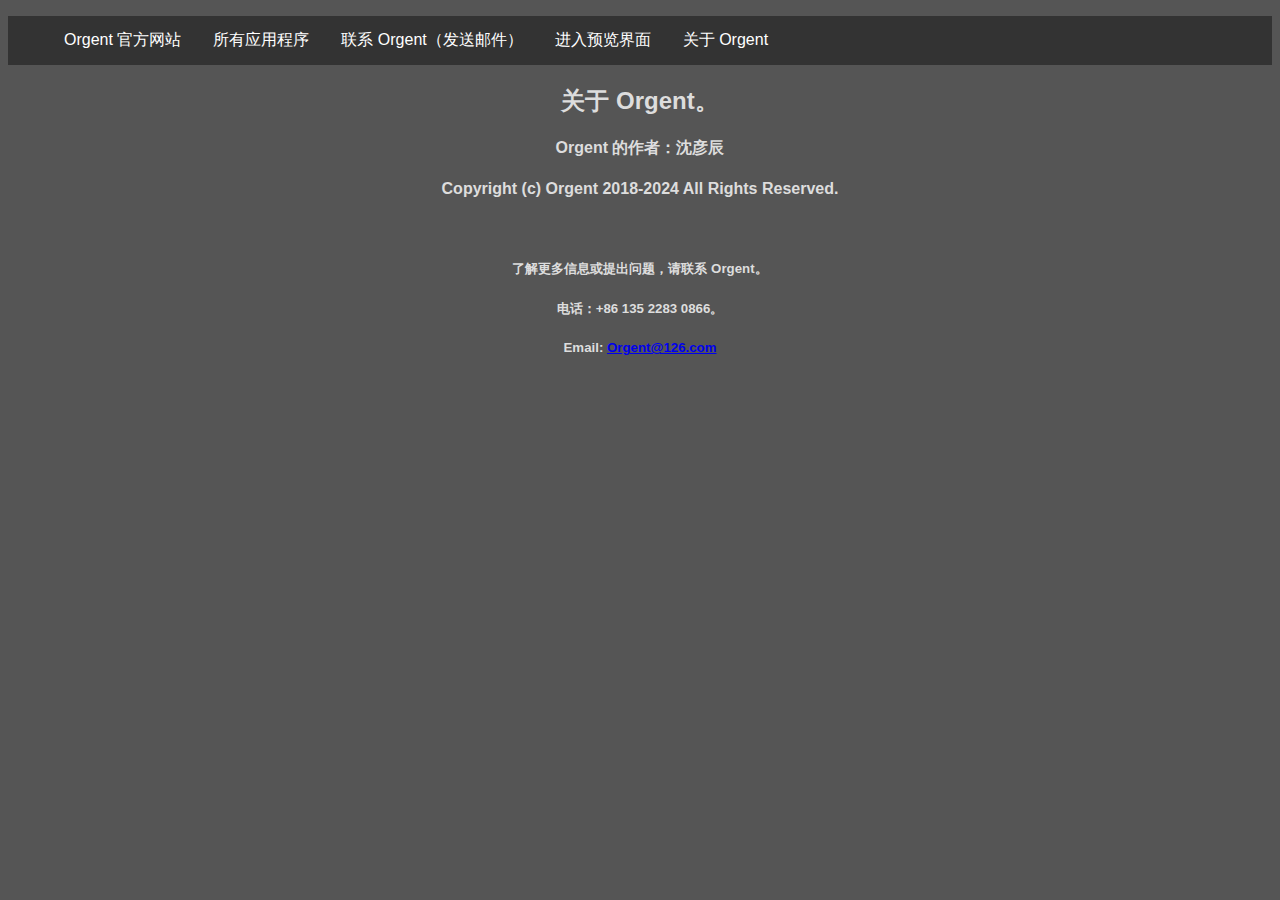
<file: about.html>
<!DOCTYPE html>
<html lang="zh">
	<head>
		<link rel="stylesheet" type="text/css" href="OrgentOfficialWebsite_Style.css">
		<meta name="viewport" content="width=device-width, initial-scale=1.0" />
		<meta http-equiv="X-UA-Compatible" content="IE=edge" />
		<meta charset="utf-8">
		<link rel="icon" href="OrgentIcon.ico" type="image/x-icon" />
		<title>Orgent 官方网站</title>
		<div class="boxs">
			<ul>
				<li><a href="index.html">Orgent 官方网站</a></li>
				<li><a href="downloads.html">所有应用程序</a></li>
				<li><a href="mailto:Orgent@126.com">联系 Orgent（发送邮件）</a></li>
				<li><a href="https://Orgent-Official.github.io/Preview">进入预览界面</a></li>
				<li class="right"><a href="about.html">关于 Orgent</a></li>
			</ul>
		</div>
	</head>
	<body style="background-color: #555555">
		<div class="boxs">
			<h2>关于 Orgent。</h2>
			<h4>Orgent 的作者：沈彦辰
			<h4>Copyright (c) Orgent 2018-2024 All Rights Reserved.</h4>
			<p></p>
			<p></p>
			<p></p>
			<p></p>
			<p></p>
			&nbsp;
			<p></p>
			<p></p>
			<p></p>
			<p></p>
			<p></p>
			<p></p>
			<h5>了解更多信息或提出问题，请联系 Orgent。</h5>
			<h5>电话：+86 135 2283 0866。</h5>
			<h5>Email: <a href="mailto:Orgent@126.com">Orgent@126.com</a></h5>
		</div>
	</body>
</html>
</file>
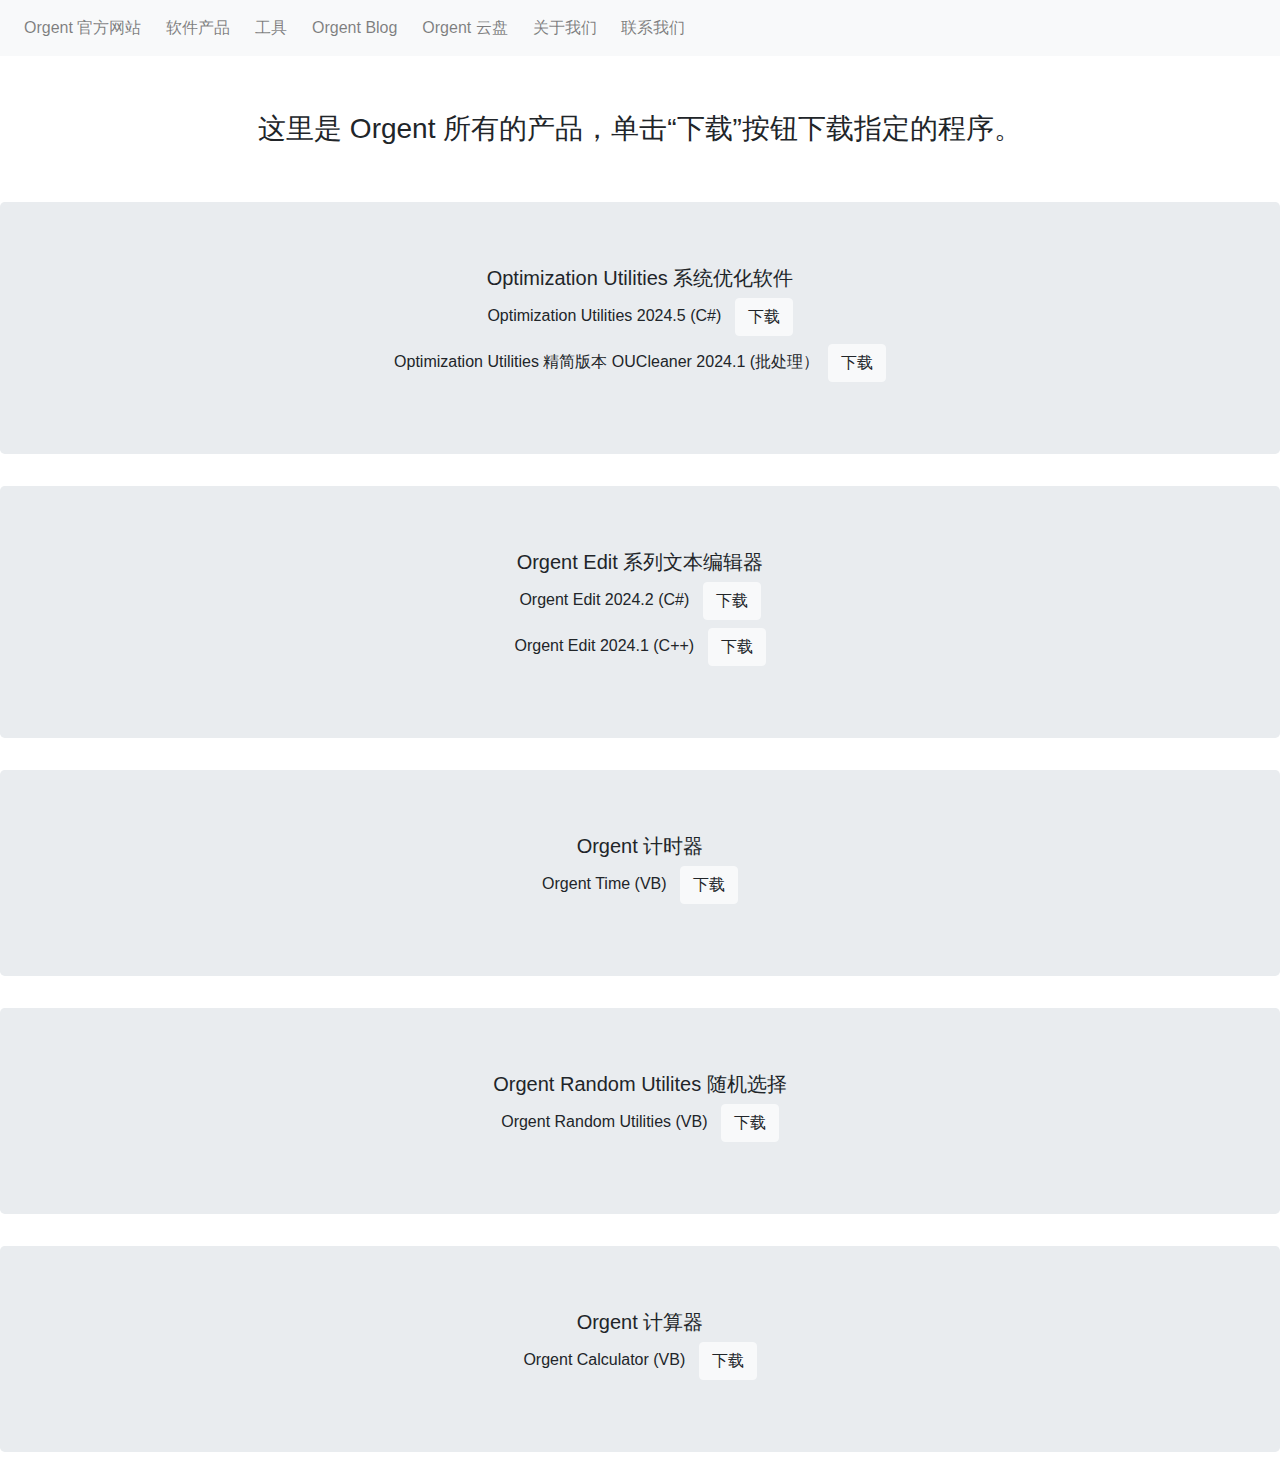
<file: download.html>
<!DOCTYPE html>
<html lang="zh">
<head>
    <meta charset="utf-8">
    <meta name="viewport" content="width=device-width, initial-scale=1">
    <title>Orgent 官方网站</title>
    <script src='js/jquery.min.js' type='text/javascript'></script>
    <script type="text/javascript" src="base.html.js"></script>
    <link rel="icon" href="OrgentIcon.ico" type="image/x-icon" />
</head>
<body>
    <p></p>
    &nbsp;
    <p></p>
    <h3 align="center">这里是 Orgent 所有的产品，单击“下载”按钮下载指定的程序。</h3>
    <p></p>
    &nbsp;
    <p></p>
    <div class="jumbotron">
        <div class="container">
            <h5 align="center">Optimization Utilities 系统优化软件</h5>
            <tr>
                <td><h6 align="center">Optimization Utilities 2024.5 (C#) &nbsp; <button type="button" class="btn btn-light" onclick="javascript:window.location.href='apps/Orgent_OUSetup_2024.5.exe'">下载</button></h6></td>
                <td><h6 align="center">Optimization Utilities 精简版本 OUCleaner 2024.1 (批处理）&nbsp; <button type="button" class="btn btn-light" onclick="javascript:window.location.href='apps/Orgent-OptimizationUtilities-Cleaner(Mini).exe'">下载</button></h6></td>
            </tr>
        </div>
    </div>
    <div class="jumbotron">
        <div class="container">
            <h5 align="center">Orgent Edit 系列文本编辑器</h5>
            <tr>
                <td><h6 align="center">Orgent Edit 2024.2 (C#) &nbsp; <button type="button" class="btn btn-light" onclick="javascript:window.location.href='apps/OrgentEdit_2024.2_Setup.exe'">下载</button></h6></td>
                <td><h6 align="center">Orgent Edit 2024.1 (C++) &nbsp; <button type="button" class="btn btn-light" onclick="javascript:window.location.href='apps/OrgEdit_Setup.exe'">下载</button></h6></td>
            </tr>
        </div>
    </div>
    <div class="jumbotron">
        <div class="container">
            <h5 align="center">Orgent 计时器</h5>
            <tr>
                <td><h6 align="center">Orgent Time (VB) &nbsp; <button type="button" class="btn btn-light" onclick="javascript:window.location.href='apps/OrgentTime.rar'">下载</button></h6></td>
            </tr>
        </div>
    </div>
    <div class="jumbotron">
        <div class="container">
            <h5 align="center">Orgent Random Utilites 随机选择</h5>
            <tr>
                <td><h6 align="center">Orgent Random Utilities (VB) &nbsp; <button type="button" class="btn btn-light" onclick="javascript:window.location.href='apps/RandomUtilities.rar'">下载</button></h6></td>
            </tr>
        </div>
    </div>
    <div class="jumbotron">
        <div class="container">
            <h5 align="center">Orgent 计算器</h5>
            <tr>
                <td><h6 align="center">Orgent Calculator (VB) &nbsp; <button type="button" class="btn btn-light" onclick="javascript:window.location.href='apps/Calculator.rar'">下载</button></h6></td>
            </tr>
        </div>
    </div>
</body>
</html>
</file>
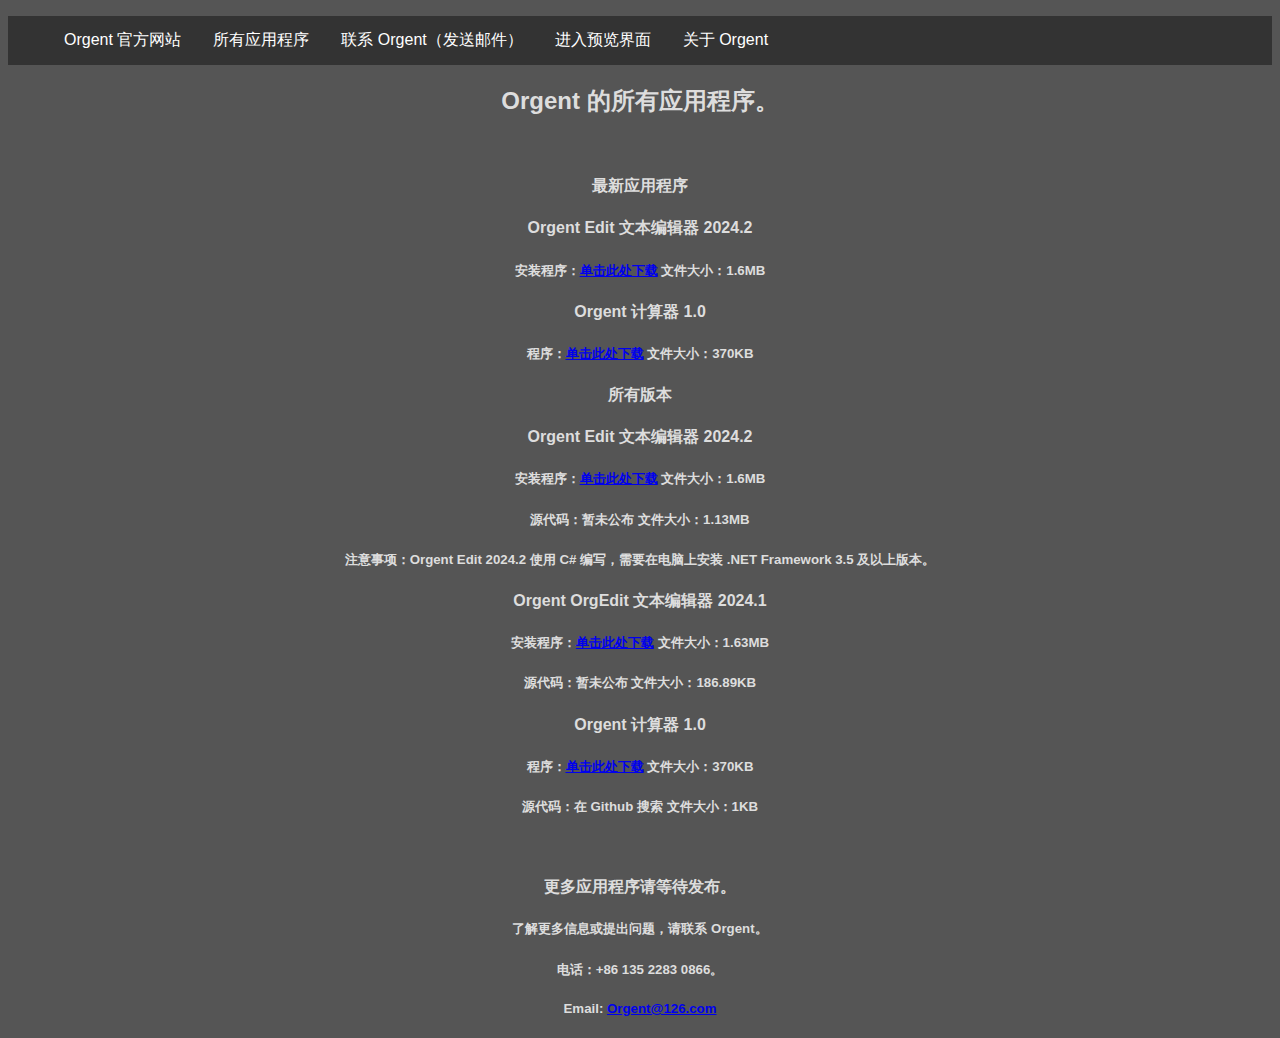
<file: downloads.html>
<!DOCTYPE html>
<html lang="zh">
	<head>
		<link rel="stylesheet" type="text/css" href="OrgentOfficialWebsite_Style.css">
		<meta name="viewport" content="width=device-width, initial-scale=1.0" />
		<meta http-equiv="X-UA-Compatible" content="IE=edge" />
		<meta charset="utf-8">
		<link rel="icon" href="OrgentIcon.ico" type="image/x-icon" />
		<title>Orgent 官方网站</title>
		<div class="boxs">
			<ul>
				<li><a href="index.html">Orgent 官方网站</a></li>
				<li><a href="downloads.html">所有应用程序</a></li>
				<li><a href="mailto:Orgent@126.com">联系 Orgent（发送邮件）</a></li>
				<li><a href="https://Orgent-Official.github.io/Preview">进入预览界面</a></li>
				<li class="right"><a href="about.html">关于 Orgent</a></li>
			</ul>
		</div>
	</head>
	<body style="background-color: #555555">
		<div class="boxs">
			<h2>Orgent 的所有应用程序。</h2>
			<p></p>
			<p></p>
			<p></p>
			<p></p>
			<p></p>
			<p></p>
			&nbsp;
			<p></p>
			<h4>最新应用程序</h4>
			<h4>Orgent Edit 文本编辑器 2024.2</h4>
			<h5>安装程序：<a href="OrgentEdit_2024.2_Setup.exe">单击此处下载</a> 文件大小：1.6MB</h5>
			<p></p>
			<p></p>
			<h4>Orgent 计算器 1.0</h4>
			<h5>程序：<a href="1704451332217_cos.rar">单击此处下载</a> 文件大小：370KB</h5>
			<p></p>
			<p></p>
			<p></p>
			<p></p>
			<p></p>
			<h4>所有版本</h4>
			<h4>Orgent Edit 文本编辑器 2024.2</h4>
			<h5>安装程序：<a href="OrgentEdit_2024.2_Setup.exe">单击此处下载</a> 文件大小：1.6MB</h5>
			<h5>源代码：暂未公布 文件大小：1.13MB</h5>
			<h5>注意事项：Orgent Edit 2024.2 使用 C# 编写，需要在电脑上安装 .NET Framework 3.5 及以上版本。</h5>
			<p></p>
			<p></p>
			<p></p>
			<p></p>
			<p></p>
			<h4>Orgent OrgEdit 文本编辑器 2024.1</h4>
			<h5>安装程序：<a href="OrgEdit_Setup.exe">单击此处下载</a> 文件大小：1.63MB</h5>
			<h5>源代码：暂未公布 文件大小：186.89KB</h5>
			<p></p>
			<p></p>
			<p></p>
			<p></p>
			<p></p>
			<h4>Orgent 计算器 1.0</h4>
			<h5>程序：<a href="1704451332217_cos.rar">单击此处下载</a> 文件大小：370KB</h5>
			<h5>源代码：在 Github 搜索 文件大小：1KB</h5>
			<p></p>
			<p></p>
			<p></p>
			<p></p>
			<p></p>
			&nbsp;
			<p></p>
			<p></p>
			<p></p>
			<p></p>
			<p></p>
			<p></p>
			<h4>更多应用程序请等待发布。</h4>
			<h5>了解更多信息或提出问题，请联系 Orgent。</h5>
			<h5>电话：+86 135 2283 0866。</h5>
			<h5>Email: <a href="mailto:Orgent@126.com">Orgent@126.com</a></h5>
		</div>
	</body>
</html>
</file>
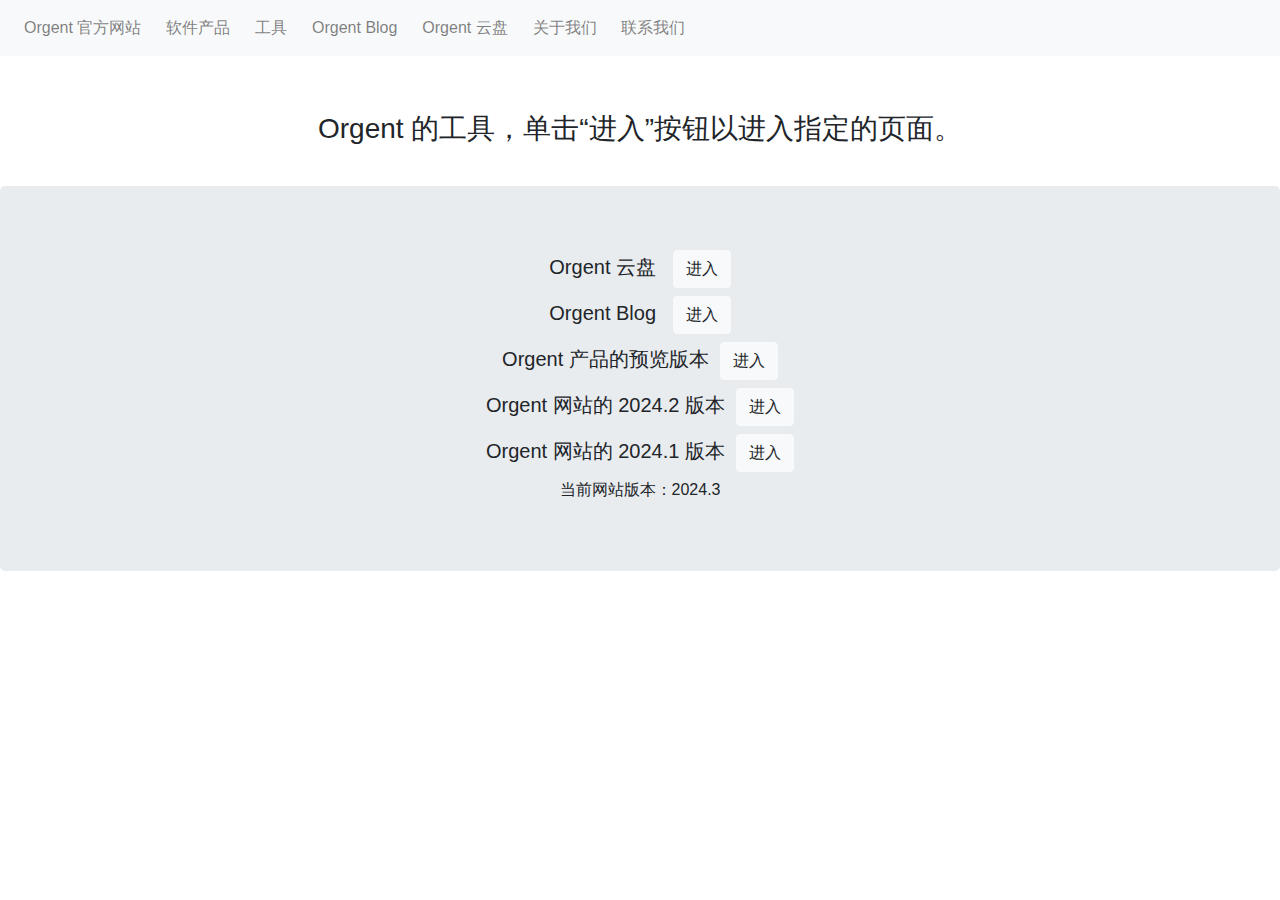
<file: tools.html>
<!DOCTYPE html>
<html lang="zh">
<head>
    <meta charset="utf-8">
    <meta name="viewport" content="width=device-width, initial-scale=1">
    <title>Orgent 官方网站</title>
    <script src='js/jquery.min.js' type='text/javascript'></script>
    <script type="text/javascript" src="base.html.js"></script>
    <link rel="icon" href="OrgentIcon.ico" type="image/x-icon" />
</head>
<body>
    <p></p>
    &nbsp;
    <p></p>
    <h3 align="center">Orgent 的工具，单击“进入”按钮以进入指定的页面。</h3>
    <p></p>
    &nbsp;
    <div class="jumbotron">
        <h5 align="center">Orgent 云盘 &nbsp; <button type="button" class="btn btn-light" onclick="javascript:window.location.href='https://drive.orgent.top'">进入</button></h5>
        <h5 align="center">Orgent Blog &nbsp; <button type="button" class="btn btn-light" onclick="javascript:window.location.href='https://orgent.pythonanywhere.com'">进入</button></h5>
        <h5 align="center">Orgent 产品的预览版本 &nbsp;<button type="button" class="btn btn-light" onclick="javascript:window.location.href='preview.html'">进入</button></h5>
        <h5 align="center">Orgent 网站的 2024.2 版本 &nbsp;<button type="button" class="btn btn-light" onclick="javascript:window.location.href='https://orgent.top/2024.2'">进入</button></h5>
        <h5 align="center">Orgent 网站的 2024.1 版本 &nbsp;<button type="button" class="btn btn-light" onclick="javascript:window.location.href='https://orgent.top/2024.1'">进入</button></h5>
        <h6 align="center">当前网站版本：2024.3</h5>
    </div>
</body>
</html>
</file>
<file: OrgentOfficialWebsite_Style.css>
ul{
	background-color: #333333;
	list-style-type: none;
	overflow: hidden;
}			
li{
	float: left;
}
li a{
	display:block ;
	color: #FFFFFF;
	text-decoration: none;
	text-align: center;
	padding: 14px 16px;
}
li a:hover{
	background-color:#000000;
	color: #999999;
}
h1{
	color: #DDDDDD;
	text-align: center;
}
h2{
	color: #DDDDDD;
	text-align: center;
}
h3{
	color: #DDDDDD;
	text-align: center;
}
h4{
	color: #DDDDDD;
	text-align: center;
}
h5{
	color: #DDDDDD;
	text-align: center;
}
h6{
	color: #DDDDDD;
	text-align: center;
}
p{
	color: #DDDDDD;
	text-align: center;
}
#tabs{
	width: 1325px;
	height: 320px;
	overflow: hidden;
	float: left;
	position: relative;
	align-content: center;
}
.boxs{font-family:"Arial"}
</file>
